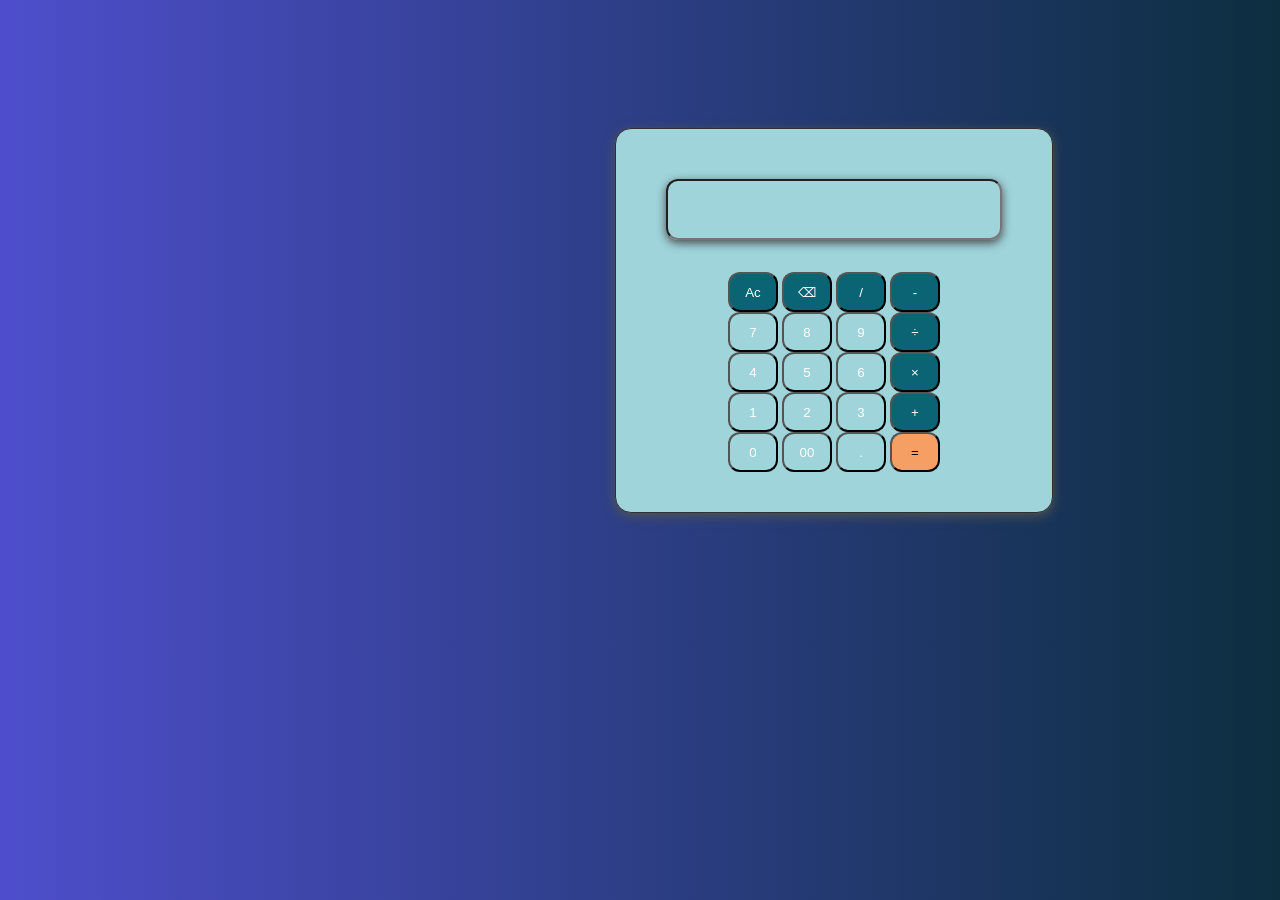
<file: index.html>
<!DOCTYPE html>
<html lang="en">
<head>
    <meta charset="UTF-8">
    <meta name="viewport" content="width=device-width, initial-scale=1.0">
    <title>Document</title>
    <link rel="stylesheet" href="./style.css">
</head>
<body>
    <center>
    <div class="calc-body">
        <div class="calc-screen">
            <div id="calc-type">
                <input type="text" id="result" placeholder="">
            </div>

            <div class="calc-button-row">

                
                <button id="ac" onclick="clearBox()"class="opt">Ac</button>
                <button id=" del" onclick="removelastitem()" class="opt">&#9003;</button>
                <button id="div" onclick="displayNumber('/')"class="opt">/</button>
                <button id="sub" onclick="displayNumber('-')" class="opt">-</button>
                <br>
                <button id="seven" onclick="displayNumber(7)"class="buttons">7</button>
                <button id="eight" onclick="displayNumber(8)"class="buttons">8</button>
                <button id="nine" onclick="displayNumber(9)"class="buttons">9</button>
                <button id="div" onclick="displayNumber('/')"class="opt">&#247;</button>
                
                </div>
                <button id="four" onclick="displayNumber(4)"class="buttons">4</button>
                <button id="five" onclick="displayNumber(5)"class="buttons">5</button>
                <button id="six" onclick="displayNumber(6)"class="buttons">6</button>
                <button id="mul" onclick="displayNumber('*')" class="opt">&#215;</button>
                
                </div>
                <button id="one" onclick="displayNumber(1)"class="buttons">1</button>
                <button id="two" onclick="displayNumber(2)"class="buttons">2</button>
                <button id="three" onclick="displayNumber(3)"class="buttons">3</button>
                <button id="add" onclick="displayNumber('+')" class="opt">+</button>
                <br>
                 <button id="single zero" onclick="displayNumber('0')" class="buttons">0</button>
                 <button id="double zero" onclick="displayNumber('00')" class="buttons">00</button>
                 <button id="div" onclick="displayNumber('.')" class="buttons">.</button>
                <button id=" equal" onclick="evaluateExp()" class="opt1">&#61;</button>
                </div>
            </div>
        </body>
<script src="./script.js"></script>
</center>
</html>
</file>
<file: style.css>
body{
    background-image: linear-gradient(to right,rgb(78, 78, 204),rgb(12, 46, 63));
    
    padding: 0;
    box-sizing: border-box;
    width: 100%;
    width: 100vh;
    display:flex ;
    justify-content:center ;
    align-items: center;
    
    margin-top: 10%;
    margin-left: 30%;
    margin-bottom: 10%;
}
.calc-body{
    border: 1px solid rgb(51, 48, 48);
    padding: 40px;
    border-radius: 16px;
    background: rgb(159, 212, 219);
    box-shadow: 0px 3px 12px rgb(80, 87, 84);
    
}

input{
    width: 320px;
    padding: 6px;
    margin: 10px;
    background: transparent;
    box-shadow: 0px 3px 10px rgb(73, 72, 73);
    font-size: 40px;
    text-align: center;
    cursor: pointer;
    border-radius: 12px;
    color: white;
    margin-bottom: 9%;

}
.opt1{
    background-color: rgb(245, 159, 101);
    width: 50px;
    height: 40px;
    border-radius: 12px;
   
}
.opt{
    background-color: rgb(11, 100, 116);
    width: 50px;
    height: 40px;
    border-radius: 12px;
    color: white;
}
.buttons{
    width: 50px;
    height: 40px;
    background-color: transparent;
    border-radius: 12px;
    color: white;
}
</file>
